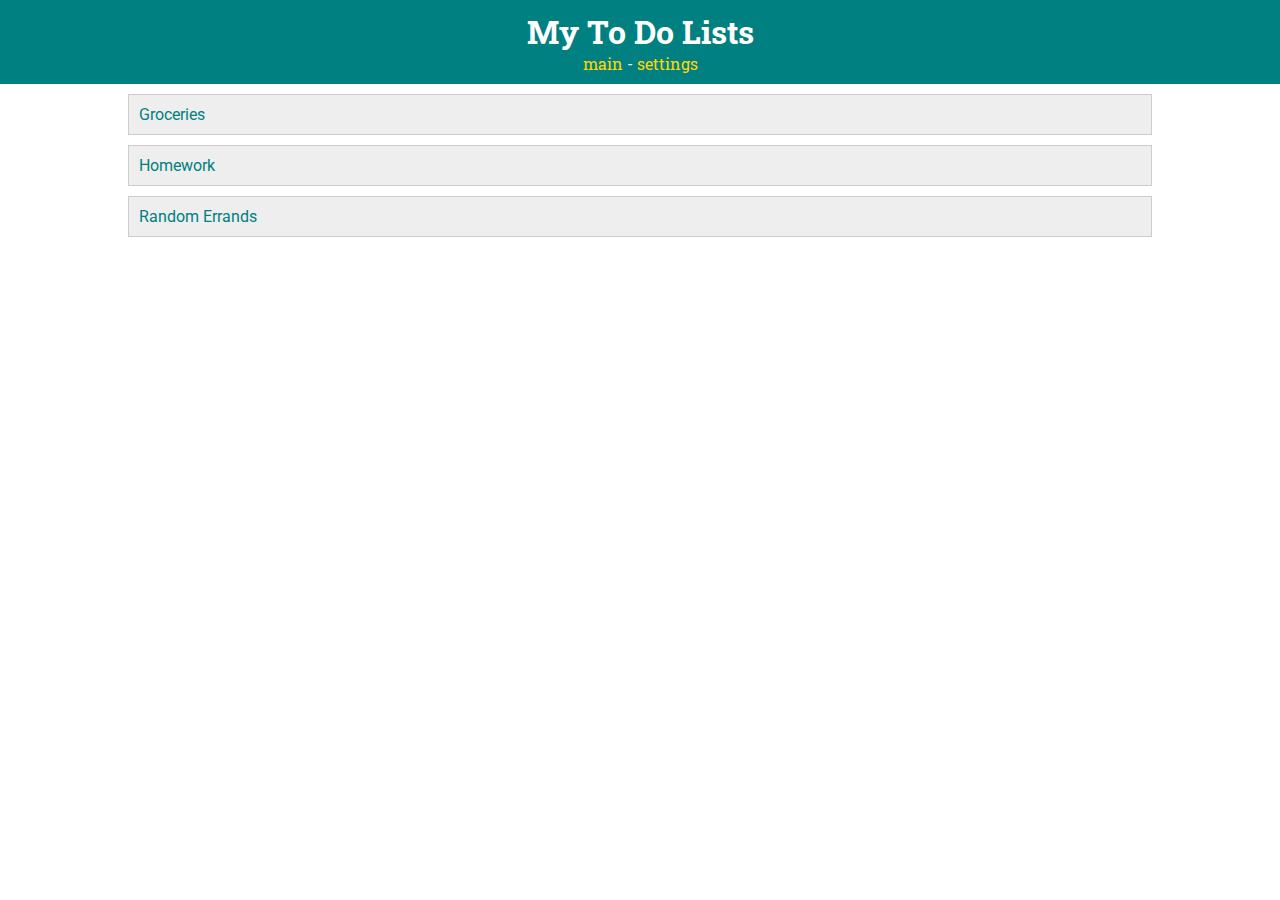
<file: index.html>
<!DOCTYPE html>
<html>
      <!-- styles -->
      <link rel="stylesheet" type="text/css" href="style.css">
<head>
    <title>ToDo App</title>
    <meta charset="UTF-8">
    <!-- fonts -->
<link href="https://fonts.googleapis.com/css?family=Roboto|Roboto+Slab" rel="stylesheet">

</head>

<body>
    <header>
    <h1>My To Do Lists</h1>
    <nav>
        <a href="index.html">main</a> -
        <a href="settings.html">settings</a>
    </nav>
</header>

    <div id="todo-lists">
    <div class="list">
       <a href="list.html">Groceries</a>
    </div>

    <div class="list">
       Homework
    </div>

    <div class="list">
       Random Errands
    </div>
</div>

</body>

</html>
</file>
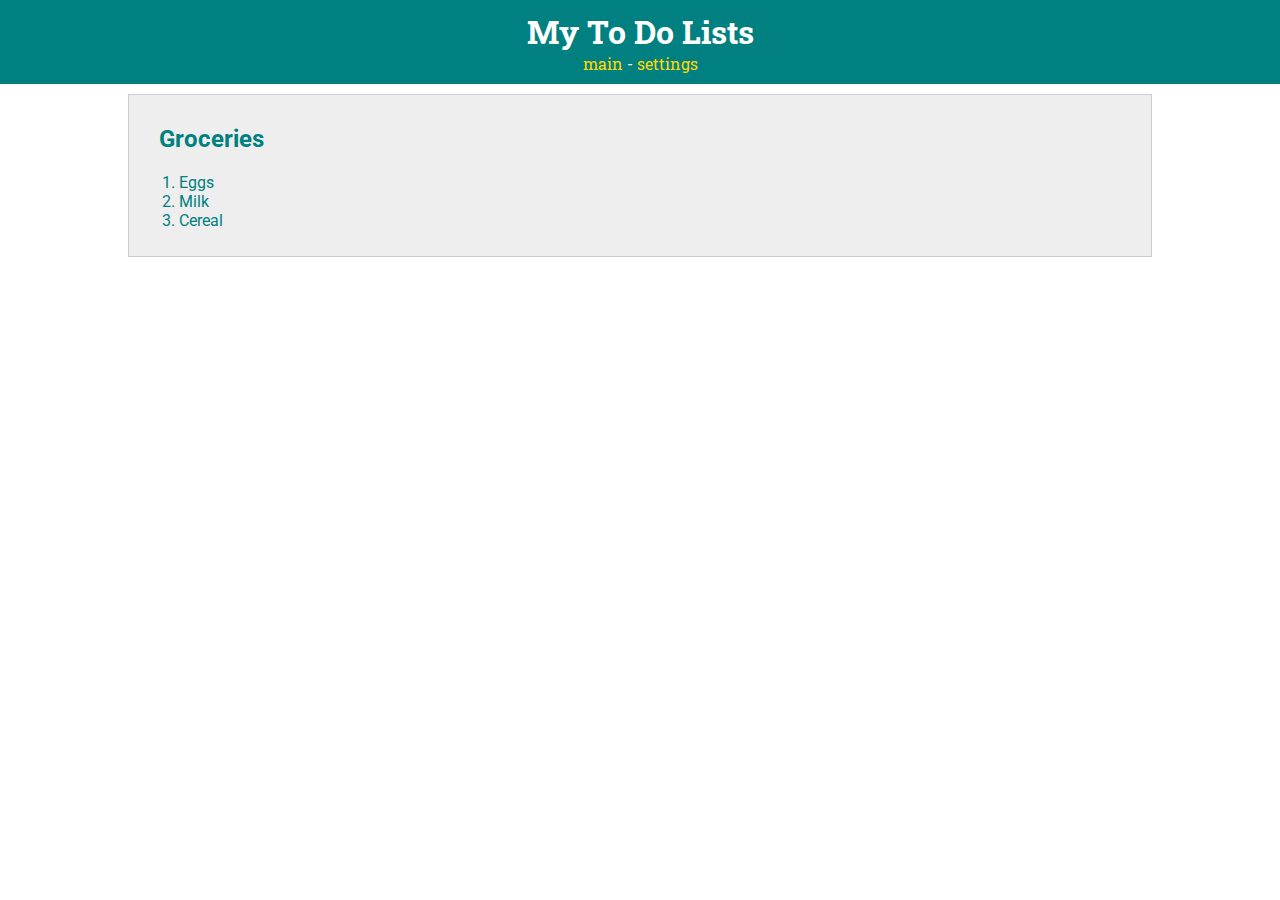
<file: list.html>
<!-- styles -->
<link rel="stylesheet" type="text/css" href="style.css">
<body>
    <header>
    <h1>My To Do Lists</h1>
    <nav>
        <a href="index.html">main</a> -
        <a href="settings.html">settings</a>
    </nav>
</header>
<head>
    <!-- fonts -->
<link href="https://fonts.googleapis.com/css?family=Roboto|Roboto+Slab" rel="stylesheet">
</head>
<div id="todo-lists">
    <div class="list">
        <h2 class="list-title">Groceries</h2>
        <ol>
            <li>Eggs</li>
            <li>Milk</li>
            <li>Cereal</li>
        </ol>

    </div>
</div>
</file>
<file: style.css>
header {
    text-align: center;
}
#todo-lists {
    margin: 0 auto;
    width: 80%;
}
body {
    margin: 0;
}

/*********** HEADER ************/
header {
    text-align: center;
    padding: 10px;
}

h1 {
    margin: 0;
}

/*********** LISTS ************/
#todo-lists {
    margin: 0 auto;
    width: 80%;
    padding-top: 10px;
}

.list {
    padding: 10px;
    margin-bottom: 10px;
}

.list-title {
    margin-left: 20px;
}
body {
    margin: 0;
    color: teal;
    font-family: 'Roboto', sans-serif;
}

/*********** HEADER ************/

header {
    text-align: center;
    padding: 10px;
    background-color: teal;
    color: white;
    font-family: 'Roboto Slab', serif;
}


h1 {
    margin: 0;
}

/*********** LISTS ************/
#todo-lists {
    margin: 0 auto;
    width: 80%;
    padding-top: 10px;
}

.list {
    padding: 10px;
    margin-bottom: 10px;
    background-color: #eeeeee;
    border: 1px solid #cccccc;
}

.list-title {
    margin-left: 20px;
}
header a {
    color: gold;
    text-decoration: none;
}

.list a {
    color: teal;
    text-decoration: none;
}
</file>
